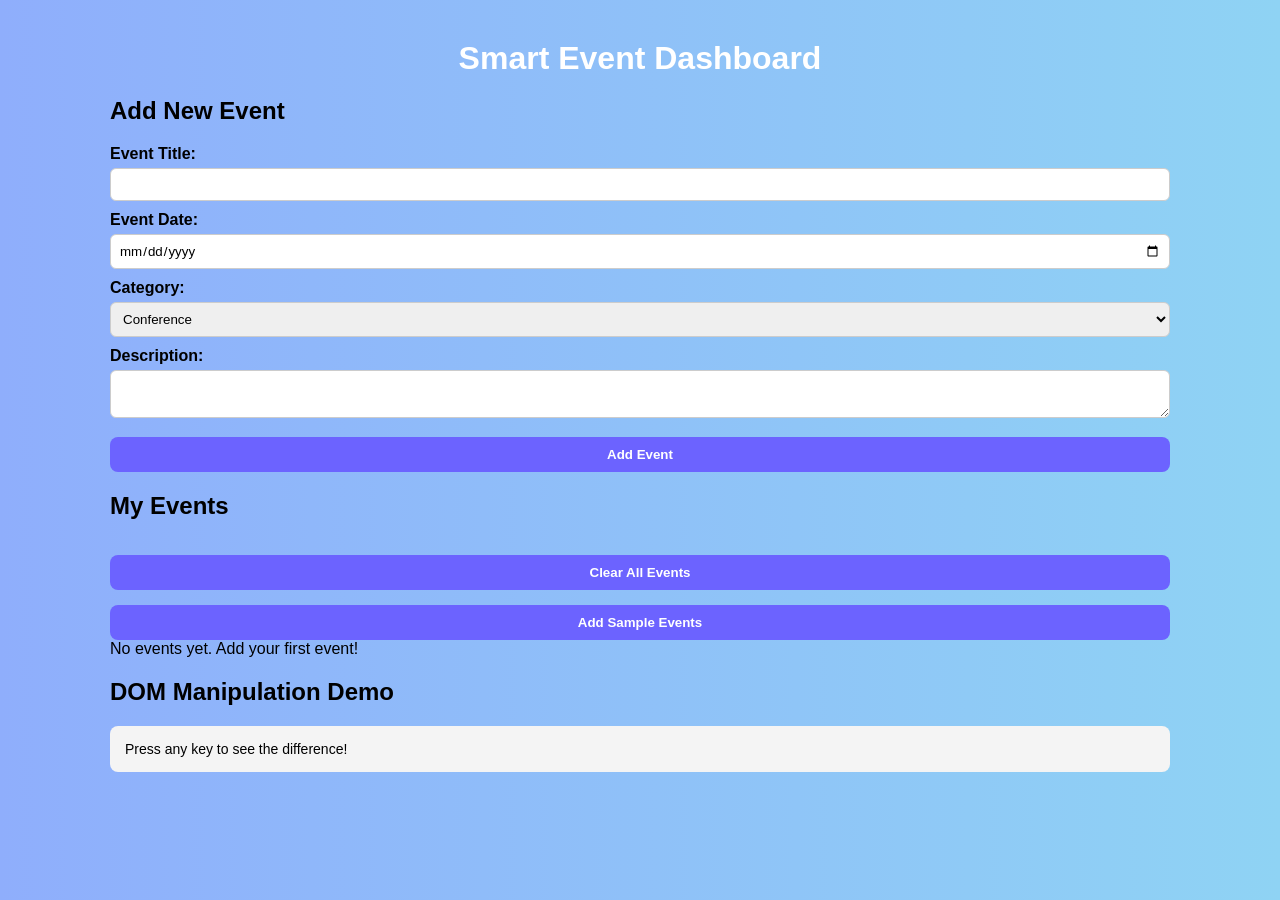
<file: index.html>
<!DOCTYPE html>
<html lang="en">
<head>
    <meta charset="UTF-8">
    <title>Smart Event Dashboard</title>
    <meta name="viewport" content="width=device-width, initial-scale=1.0">
    <link rel="stylesheet" href="style.css">
</head>
<body>

<div class="container">
    <h1> Smart Event Dashboard</h1>

    <div class="dashboard">
        <div class="form-section">
            <h2>Add New Event</h2>
            <form id="eventForm">

                <div class="form-group">
                    <label for="eventTitle">Event Title:</label>
                    <input type="text" id="eventTitle" required>
                </div>

                <div class="form-group">
                    <label for="eventDate">Event Date:</label>
                    <input type="date" id="eventDate" required>
                </div>

                <div class="form-group">
                    <label for="eventCategory">Category:</label>
                    <select id="eventCategory" required>
                        <option value="Conference">Conference</option>
                        <option value="Workshop">Workshop</option>
                        <option value="Meetup">Meetup</option>
                        <option value="Webinar">Webinar</option>
                        <option value="Social">Social</option>
                    </select>
                </div>

                <div class="form-group">
                    <label for="eventDescription">Description:</label>
                    <textarea id="eventDescription" required></textarea>
                </div>

                <button type="submit">Add Event</button>
            </form>
        </div>

        <div class="events-section">
            <h2>My Events</h2>
            <div class="controls">
                <button id="clearAllBtn">Clear All Events</button>
                <button id="addSampleBtn">Add Sample Events</button>
            </div>

            <div id="eventContainer">
                <div class="empty-state">
                    No events yet. Add your first event!
                </div>
            </div>
        </div>
    </div>

    <div class="demo-section">
        <h2>DOM Manipulation Demo</h2>
        <div class="demo-box">
            <div id="demoContent" class="demo-content">
                Press any key to see the difference!
            </div>
        </div>
    </div>
</div>

<script src="web.js"></script>
</body>
</file>
<file: style.css>
* {
    box-sizing: border-box;
    font-family: "Segoe UI", sans-serif;
}

body {
    margin: 0;
    padding: 0;
    background: linear-gradient(to right, #8faefc, #8fd3f4);
}

h1 {
    text-align: center;
    color: white;
    margin: 20px 0;
}

.container {
    max-width: 1100px;
    margin: auto;
    padding: 20px;
}

.top {
    display: flex;
    gap: 20px;
}

.card {
    background: white;
    padding: 20px;
    border-radius: 12px;
    box-shadow: 0 10px 25px rgba(0,0,0,0.1);
}

.add-event {
    width: 35%;
}

.events {
    width: 65%;
}

label {
    font-weight: 600;
    display: block;
    margin-top: 10px;
}

input, select, textarea {
    width: 100%;
    padding: 8px;
    margin-top: 5px;
    border-radius: 6px;
    border: 1px solid #ccc;
}

button {
    margin-top: 15px;
    padding: 10px;
    width: 100%;
    border: none;
    border-radius: 8px;
    background: #6c63ff;
    color: white;
    font-weight: bold;
    cursor: pointer;
}

.event-actions {
    display: flex;
    gap: 10px;
}

.event-actions button {
    width: 50%;
}

.event-list {
    margin-top: 15px;
    display: flex;
    flex-wrap: wrap;
    gap: 15px;
}

.event-box {
    width: 220px;
    padding: 15px;
    border-radius: 10px;
    background: linear-gradient(to bottom right, #eef2ff, #e0e7ff);
    position: relative;
}

.event-box span {
    background: #6366f1;
    color: white;
    padding: 3px 8px;
    border-radius: 20px;
    font-size: 12px;
}

.delete {
    position: absolute;
    top: 8px;
    right: 8px;
    background: #ff5c5c;
    border: none;
    color: white;
    border-radius: 50%;
    width: 22px;
    height: 22px;
    cursor: pointer;
}

.dom-demo {
    margin-top: 30px;
}

.demo-box {
    background: #f4f4f4;
    padding: 15px;
    border-radius: 8px;
    font-size: 14px;
}
</file>
